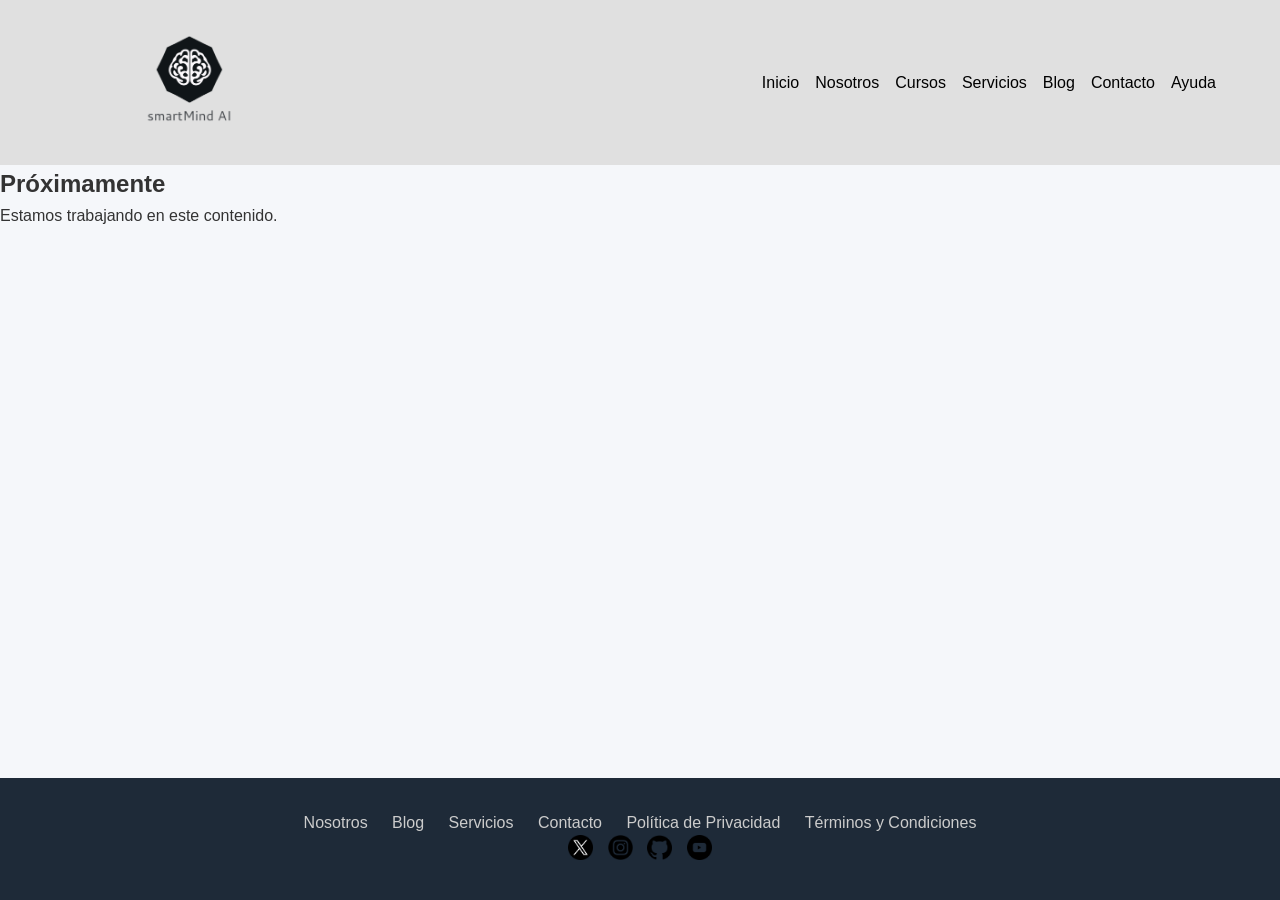
<file: SmartMind AI/Empresa/pages/Bachiller.html>
<!DOCTYPE html>
<html lang="es">

<head>
    <meta charset="UTF-8">
    <meta name="viewport" content="width=device-width, initial-scale=1.0">
    <link rel="STYLESHEET" type="text/css" href="../stylesheet.css">
    <title>SmartMind | Bachillerato</title>
</head>

<body>
    <header id="site-header">
        <div id="container-header">
            <a href="../index.html" id="logo"><img src="../imgs/logo+name.png" alt="SmartMind Logo"></a>
            <nav id="main-nav">
                <ul>
                    <li><a href="../index.html">Inicio</a></li>
                    <li><a href="nosotros.html">Nosotros</a></li>
                    <li><a href="cursos.html">Cursos</a></li>
                    <li><a href="servicios.html">Servicios</a></li>
                    <li><a href="blog.html">Blog</a></li>
                    <li><a href="contacto.html">Contacto</a></li>
                    <li><a href="ayuda.html">Ayuda</a></li>
                </ul>
            </nav>
        </div>
    </header>
    <main id="page-content">
        <section>
            <h1>Próximamente</h1>
            <p>Estamos trabajando en este contenido.</p>
        </section>
    </main>
    <footer id="site-footer">
        <div id="container-footer">
            <nav id="footer-nav">
                <ul>
                    <li><a href="nosotros.html">Nosotros</a></li>
                    <li><a href="blog.html">Blog</a></li>
                    <li><a href="servicios.html">Servicios</a></li>
                    <li><a href="contacto.html">Contacto</a></li>
                    <li><a href="privacidad.html">Política de Privacidad</a></li>
                    <li><a href="terminos.html">Términos y Condiciones</a></li>
                </ul>
            </nav>
            <div id="social">
                <a href="#"><img src="../imgs/gorjeo.png" width="25" alt="Twitter"></a>
                <a href="https://www.instagram.com/smart_mindai1999/?next=%2F"><img src="../imgs/instagram.png" width="25" alt="Instagram"></a>
                <a href="#"><img src="../imgs/github.png" width="25" alt="GitHub"></a>
                <a href="#"><img src="../imgs/youtube.png" width="25" alt="YouTube"></a>
            </div>
        </div>
    </footer>
</body>

</html>
</file>
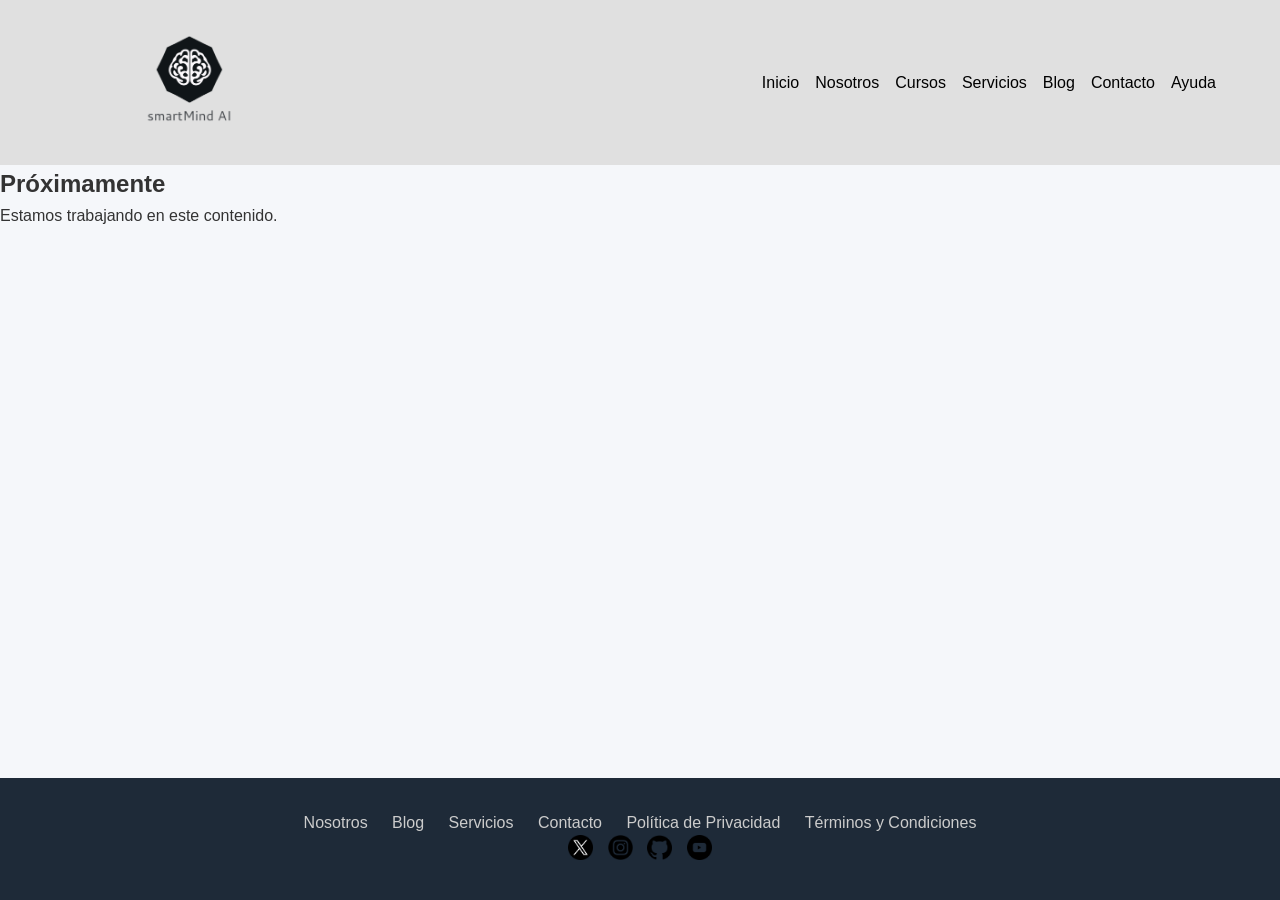
<file: SmartMind AI/Empresa/pages/blog.html>
<!DOCTYPE html>
<html lang="es">

<head>
    <meta charset="UTF-8">
    <meta name="viewport" content="width=device-width, initial-scale=1.0">
    <link rel="STYLESHEET" type="text/css" href="../stylesheet.css">
    <title>SmartMind | Blog</title>
</head>

<body>
    <header id="site-header">
        <div id="container-header">
            <a href="../index.html" id="logo"><img src="../imgs/logo+name.png" alt="SmartMind Logo"></a>
            <nav id="main-nav">
                <ul>
                    <li><a href="../index.html">Inicio</a></li>
                    <li><a href="nosotros.html">Nosotros</a></li>
                    <li><a href="cursos.html">Cursos</a></li>
                    <li><a href="servicios.html">Servicios</a></li>
                    <li><a href="blog.html" class="active">Blog</a></li>
                    <li><a href="contacto.html">Contacto</a></li>
                    <li><a href="ayuda.html">Ayuda</a></li>
                </ul>
            </nav>
        </div>
    </header>
    <main id="page-content">
        <section>
            <h1>Próximamente</h1>
            <p>Estamos trabajando en este contenido.</p>
        </section>
    </main>

    <footer id="site-footer">
        <div id="container-footer">
            <nav id="footer-nav">
                <ul>
                    <li><a href="nosotros.html">Nosotros</a></li>
                    <li><a href="blog.html">Blog</a></li>
                    <li><a href="servicios.html">Servicios</a></li>
                    <li><a href="contacto.html">Contacto</a></li>
                    <li><a href="privacidad.html">Política de Privacidad</a></li>
                    <li><a href="terminos.html">Términos y Condiciones</a></li>
                </ul>
            </nav>
            <div id="social">
                <a href="#"><img src="../imgs/gorjeo.png" width="25" alt="Twitter"></a>
                <a href="https://www.instagram.com/smart_mindai1999/?next=%2F"><img src="../imgs/instagram.png" width="25" alt="Instagram"></a>
                <a href="#"><img src="../imgs/github.png" width="25" alt="GitHub"></a>
                <a href="#"><img src="../imgs/youtube.png" width="25" alt="YouTube"></a>
            </div>
        </div>
    </footer>
</body>

</html>
</file>
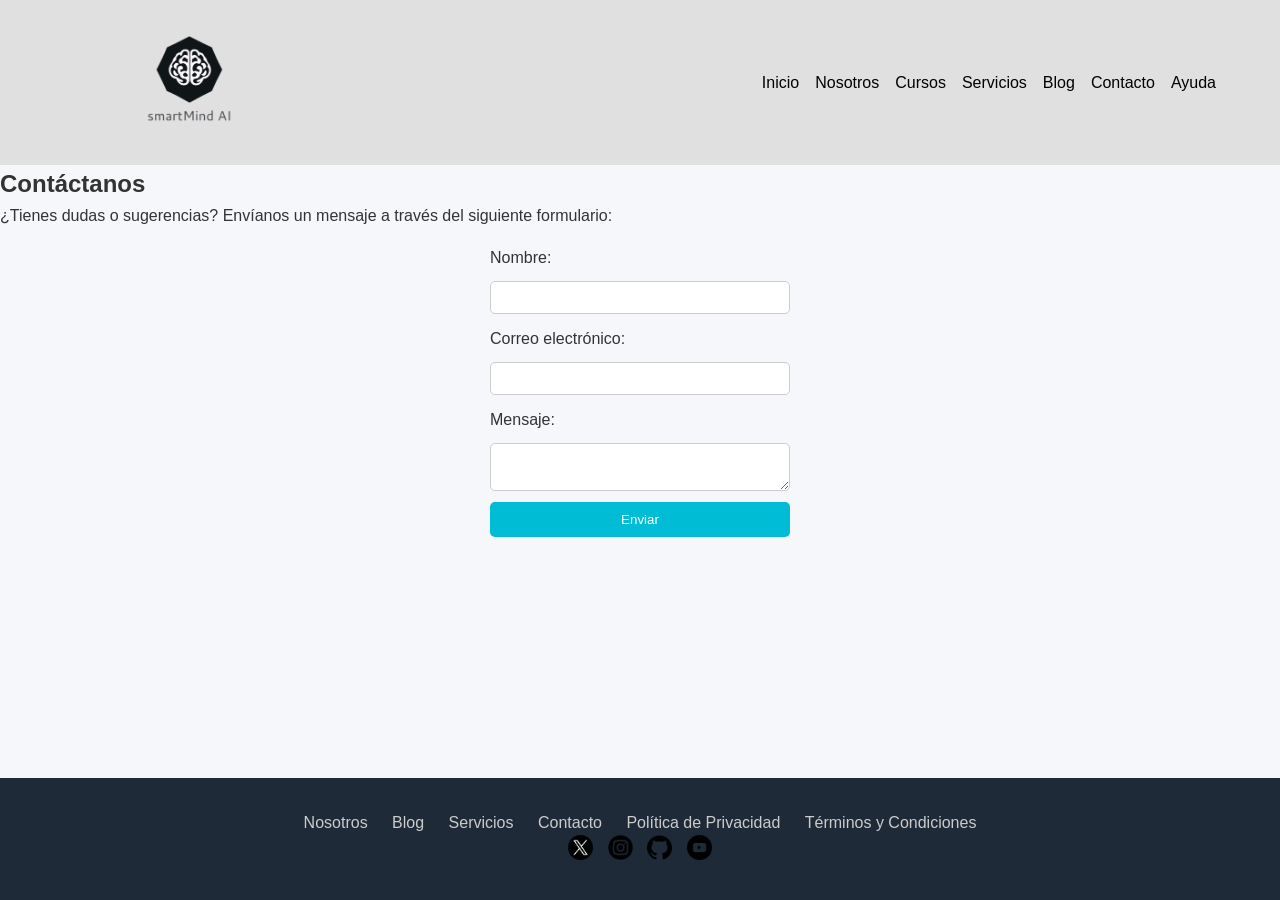
<file: SmartMind AI/Empresa/pages/contacto.html>
<!DOCTYPE html>
<html lang="es">
<head>
    <meta charset="UTF-8">
    <meta name="viewport" content="width=device-width, initial-scale=1.0">
    <link rel="STYLESHEET" type="text/css" href="../stylesheet.css">
    <title>SmartMind | Contacto</title>
</head>
<body>
    <header id="site-header">
        <div id="container-header">
            <a href="../index.html" id="logo"><img src="../imgs/logo+name.png" alt="SmartMind Logo"></a>
            <nav id="main-nav">
                <ul>
                    <li><a href="../index.html">Inicio</a></li>
                    <li><a href="nosotros.html">Nosotros</a></li>
                    <li><a href="cursos.html">Cursos</a></li>
                    <li><a href="servicios.html">Servicios</a></li>
                    <li><a href="blog.html">Blog</a></li>
                    <li><a href="contacto.html" class="active">Contacto</a></li>
                    <li><a href="ayuda.html">Ayuda</a></li>
                </ul>
            </nav>
        </div>
    </header>
    <main id="page-content">
    <section>
        <h1>Contáctanos</h1>
        <p>¿Tienes dudas o sugerencias? Envíanos un mensaje a través del siguiente formulario:</p>
        <form id="contact-form">
            <label>Nombre:</label>
            <input type="text" required>
            <label>Correo electrónico:</label>
            <input type="email" required>
            <label>Mensaje:</label>
            <textarea required></textarea>
            <button type="submit">Enviar</button>
        </form>
    </section>
</main>
    <footer id="site-footer">
        <div id="container-footer">
            <nav id="footer-nav">
                <ul>
                    <li><a href="nosotros.html">Nosotros</a></li>
                    <li><a href="blog.html">Blog</a></li>
                    <li><a href="servicios.html">Servicios</a></li>
                    <li><a href="contacto.html">Contacto</a></li>
                    <li><a href="privacidad.html">Política de Privacidad</a></li>
                    <li><a href="terminos.html">Términos y Condiciones</a></li>
                </ul>
            </nav>
            <div id="social">
                <a href="#"><img src="../imgs/gorjeo.png" width="25" alt="Twitter"></a>
                <a href="https://www.instagram.com/smart_mindai1999/?next=%2F"><img src="../imgs/instagram.png" width="25" alt="Instagram"></a>
                <a href="#"><img src="../imgs/github.png" width="25" alt="GitHub"></a>
                <a href="#"><img src="../imgs/youtube.png" width="25" alt="YouTube"></a>
            </div>
        </div>
    </footer>
</body>
</html>
</file>
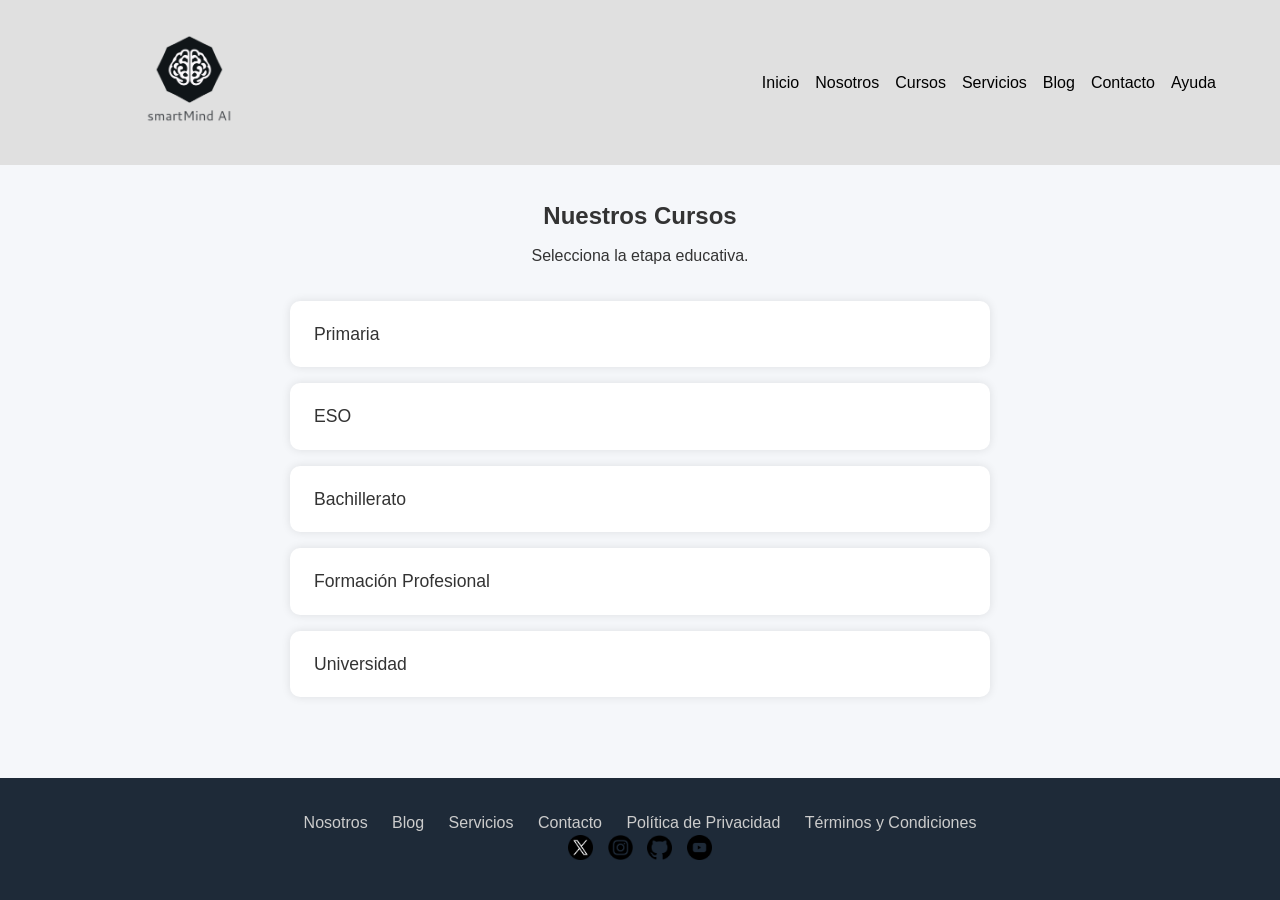
<file: SmartMind AI/Empresa/pages/cursos.html>
<!DOCTYPE html>
<html lang="es">

<head>
    <meta charset="UTF-8">
    <meta name="viewport" content="width=device-width, initial-scale=1.0">
    <link rel="STYLESHEET" type="text/css" href="../stylesheet.css">
    <title>SmartMind | Cursos</title>
</head>

<body>
    <header id="site-header">
        <div id="container-header">
            <a href="../index.html" id="logo"><img src="../imgs/logo+name.png" alt="SmartMind Logo"></a>
            <nav id="main-nav">
                <ul>
                    <li><a href="../index.html">Inicio</a></li>
                    <li><a href="nosotros.html">Nosotros</a></li>
                    <li><a href="cursos.html" class="active">Cursos</a></li>
                    <li><a href="servicios.html">Servicios</a></li>
                    <li><a href="blog.html">Blog</a></li>
                    <li><a href="contacto.html">Contacto</a></li>
                    <li><a href="ayuda.html">Ayuda</a></li>
                </ul>
            </nav>
        </div>
    </header>
    <main id="page-content" class="footer-space">
        <section id="courses">
            <h1>Nuestros Cursos</h1>
            <p>Selecciona la etapa educativa.</p>

            <div class="course-list-vertical">

                <a href="primaria.html" class="course-row">
                    <span>Primaria</span>
                </a>

                <a href="ESO.html" class="course-row">
                    <span>ESO</span>
                </a>

                <a href="Bachiller.html" class="course-row">
                    <span>Bachillerato</span>
                </a>

                <a href="FP.html" class="course-row">
                    <span>Formación Profesional</span>
                </a>

                <a href="uni.html" class="course-row">
                    <span>Universidad</span>
                </a>

            </div>
        </section>
    </main>
    <footer id="site-footer">
        <div id="container-footer">
            <nav id="footer-nav">
                <ul>
                    <li><a href="nosotros.html">Nosotros</a></li>
                    <li><a href="blog.html">Blog</a></li>
                    <li><a href="servicios.html">Servicios</a></li>
                    <li><a href="contacto.html">Contacto</a></li>
                    <li><a href="privacidad.html">Política de Privacidad</a></li>
                    <li><a href="terminos.html">Términos y Condiciones</a></li>
                </ul>
            </nav>
            <div id="social">
                <a href="#"><img src="../imgs/gorjeo.png" width="25" alt="Twitter"></a>
                <a href="https://www.instagram.com/smart_mindai1999/?next=%2F"><img src="../imgs/instagram.png"
                        width="25" alt="Instagram"></a>
                <a href="#"><img src="../imgs/github.png" width="25" alt="GitHub"></a>
                <a href="#"><img src="../imgs/youtube.png" width="25" alt="YouTube"></a>
            </div>
        </div>
    </footer>
</body>

</html>
</file>
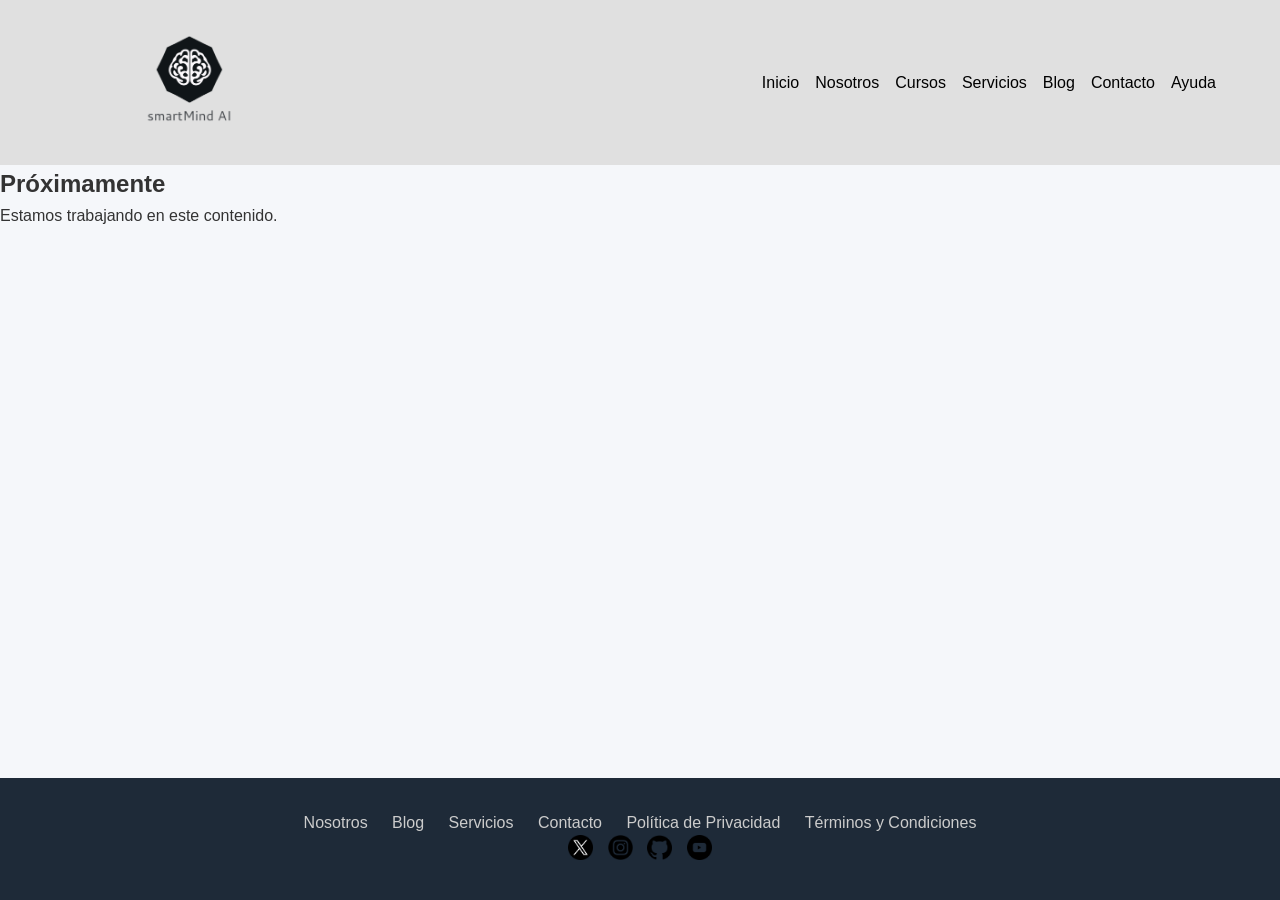
<file: SmartMind AI/Empresa/pages/ESO.html>
<!DOCTYPE html>
<html lang="es">

<head>
    <meta charset="UTF-8">
    <meta name="viewport" content="width=device-width, initial-scale=1.0">
    <link rel="STYLESHEET" type="text/css" href="../stylesheet.css">
    <title>SmartMind | ESO</title>
</head>

<body>
    <header id="site-header">
        <div id="container-header">
            <a href="../index.html" id="logo"><img src="../imgs/logo+name.png" alt="SmartMind Logo"></a>
            <nav id="main-nav">
                <ul>
                    <li><a href="../index.html">Inicio</a></li>
                    <li><a href="nosotros.html">Nosotros</a></li>
                    <li><a href="cursos.html">Cursos</a></li>
                    <li><a href="servicios.html">Servicios</a></li>
                    <li><a href="blog.html">Blog</a></li>
                    <li><a href="contacto.html">Contacto</a></li>
                    <li><a href="ayuda.html">Ayuda</a></li>
                </ul>
            </nav>
        </div>
    </header>
    <main id="page-content">
        <section>
            <h1>Próximamente</h1>
            <p>Estamos trabajando en este contenido.</p>
        </section>
    </main>

    <footer id="site-footer">
        <div id="container-footer">
            <nav id="footer-nav">
                <ul>
                    <li><a href="nosotros.html">Nosotros</a></li>
                    <li><a href="blog.html">Blog</a></li>
                    <li><a href="servicios.html">Servicios</a></li>
                    <li><a href="contacto.html">Contacto</a></li>
                    <li><a href="privacidad.html">Política de Privacidad</a></li>
                    <li><a href="terminos.html">Términos y Condiciones</a></li>
                </ul>
            </nav>
            <div id="social">
                <a href="#"><img src="../imgs/gorjeo.png" width="25" alt="Twitter"></a>
                <a href="https://www.instagram.com/smart_mindai1999/?next=%2F"><img src="../imgs/instagram.png" width="25" alt="Instagram"></a>
                <a href="#"><img src="../imgs/github.png" width="25" alt="GitHub"></a>
                <a href="#"><img src="../imgs/youtube.png" width="25" alt="YouTube"></a>
            </div>
        </div>
    </footer>
</body>

</html>
</file>
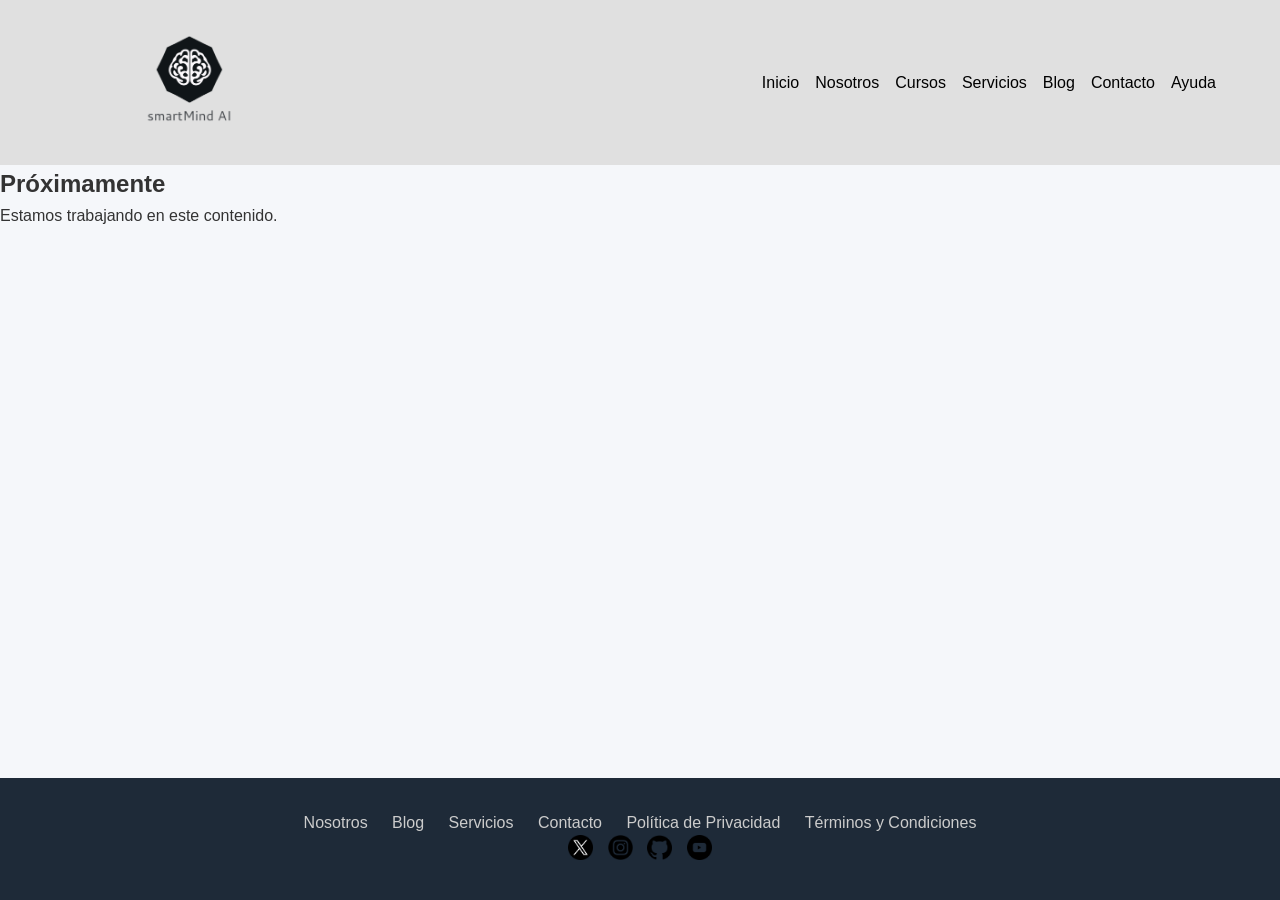
<file: SmartMind AI/Empresa/pages/FP.html>
<!DOCTYPE html>
<html lang="es">

<head>
    <meta charset="UTF-8">
    <meta name="viewport" content="width=device-width, initial-scale=1.0">
    <link rel="STYLESHEET" type="text/css" href="../stylesheet.css">
    <title>SmartMind | FP</title>
</head>

<body>
    <header id="site-header">
        <div id="container-header">
            <a href="../index.html" id="logo"><img src="../imgs/logo+name.png" alt="SmartMind Logo"></a>
            <nav id="main-nav">
                <ul>
                    <li><a href="../index.html">Inicio</a></li>
                    <li><a href="nosotros.html">Nosotros</a></li>
                    <li><a href="cursos.html">Cursos</a></li>
                    <li><a href="servicios.html">Servicios</a></li>
                    <li><a href="blog.html">Blog</a></li>
                    <li><a href="contacto.html">Contacto</a></li>
                    <li><a href="ayuda.html">Ayuda</a></li>
                </ul>
            </nav>
        </div>
    </header>
    <main id="page-content">
        <section>
            <h1>Próximamente</h1>
            <p>Estamos trabajando en este contenido.</p>
        </section>
    </main>
    <footer id="site-footer">
        <div id="container-footer">
            <nav id="footer-nav">
                <ul>
                    <li><a href="nosotros.html">Nosotros</a></li>
                    <li><a href="blog.html">Blog</a></li>
                    <li><a href="servicios.html">Servicios</a></li>
                    <li><a href="contacto.html">Contacto</a></li>
                    <li><a href="privacidad.html">Política de Privacidad</a></li>
                    <li><a href="terminos.html">Términos y Condiciones</a></li>
                </ul>
            </nav>
            <div id="social">
                <a href="#"><img src="../imgs/gorjeo.png" width="25" alt="Twitter"></a>
                <a href="https://www.instagram.com/smart_mindai1999/?next=%2F"><img src="../imgs/instagram.png" width="25" alt="Instagram"></a>
                <a href="#"><img src="../imgs/github.png" width="25" alt="GitHub"></a>
                <a href="#"><img src="../imgs/youtube.png" width="25" alt="YouTube"></a>
            </div>
        </div>
    </footer>
</body>

</html>
</file>
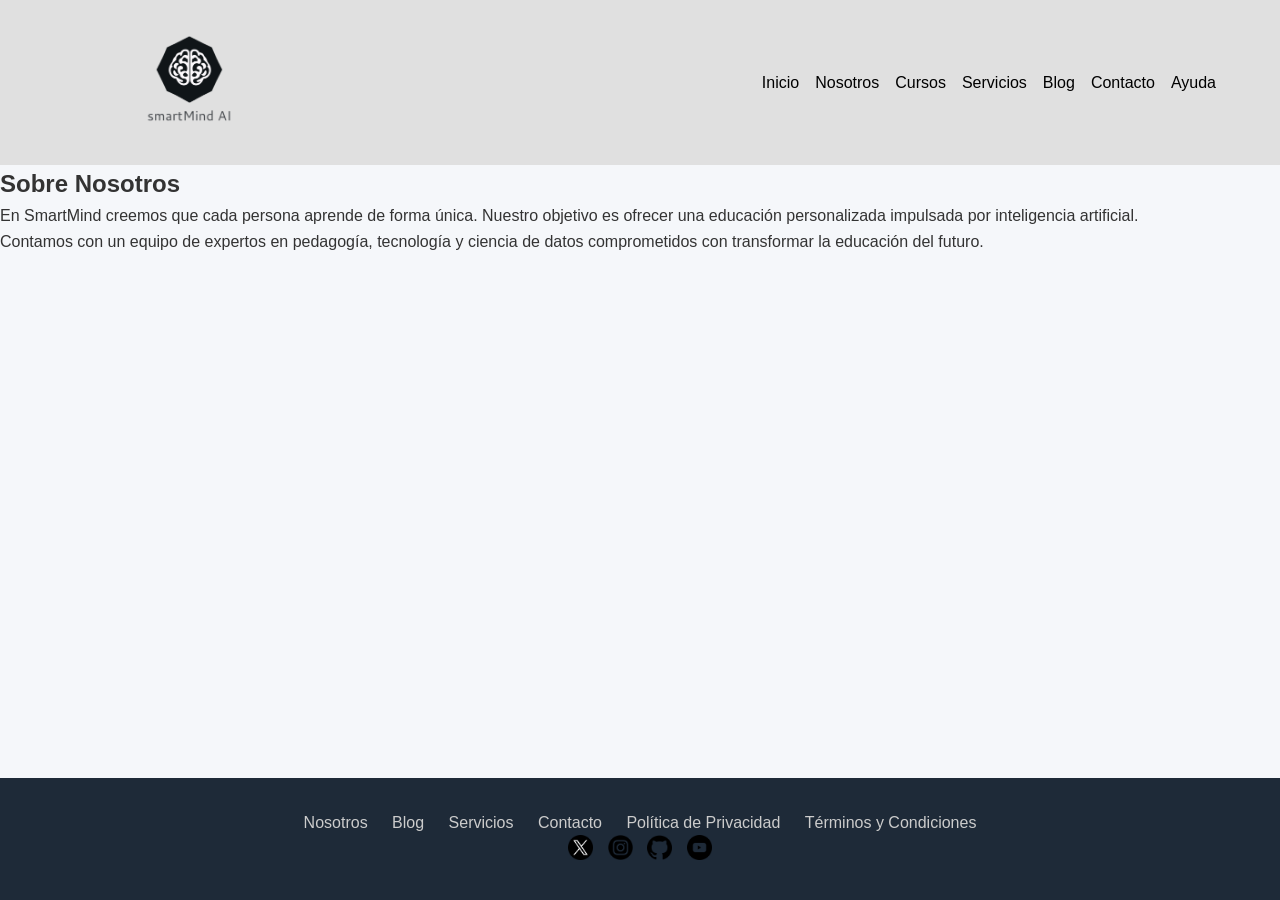
<file: SmartMind AI/Empresa/pages/nosotros.html>
<!DOCTYPE html>
<html lang="es">

<head>
    <meta charset="UTF-8">
    <meta name="viewport" content="width=device-width, initial-scale=1.0">
    <link rel="stylesheet" type="text/css" href="../stylesheet.css">
    <title>SmartMind | Nosotros</title>
</head>

<body>

    <header id="site-header">
        <div id="container-header">
            <a href="../index.html" id="logo"><img src="../imgs/logo+name.png" alt="SmartMind Logo"></a>
            <nav id="main-nav">
                <ul>
                    <li><a href="../index.html">Inicio</a></li>
                    <li><a href="nosotros.html" class="active">Nosotros</a></li>
                    <li><a href="cursos.html">Cursos</a></li>
                    <li><a href="servicios.html">Servicios</a></li>
                    <li><a href="blog.html">Blog</a></li>
                    <li><a href="contacto.html">Contacto</a></li>
                    <li><a href="ayuda.html">Ayuda</a></li>
                </ul>
            </nav>
        </div>
    </header>

    <main id="page-content">

        <section>
            <h1>Sobre Nosotros</h1>
            <p>En SmartMind creemos que cada persona aprende de forma única. Nuestro objetivo es ofrecer una educación
                personalizada impulsada por inteligencia artificial.</p>
            <p>Contamos con un equipo de expertos en pedagogía, tecnología y ciencia de datos comprometidos con
                transformar la educación del futuro.</p>
        </section>
    </main>

    <footer id="site-footer">
        <div id="container-footer">
            <nav id="footer-nav">
                <ul>
                    <li><a href="nosotros.html">Nosotros</a></li>
                    <li><a href="blog.html">Blog</a></li>
                    <li><a href="servicios.html">Servicios</a></li>
                    <li><a href="contacto.html">Contacto</a></li>
                    <li><a href="privacidad.html">Política de Privacidad</a></li>
                    <li><a href="terminos.html">Términos y Condiciones</a></li>
                </ul>
            </nav>
            <div id="social">
                <a href="#"><img src="../imgs/gorjeo.png" width="25" alt="Twitter"></a>
                <a href="https://www.instagram.com/smart_mindai1999/?next=%2F"><img src="../imgs/instagram.png" width="25" alt="Instagram"></a>
                <a href="#"><img src="../imgs/github.png" width="25" alt="GitHub"></a>
                <a href="#"><img src="../imgs/youtube.png" width="25" alt="YouTube"></a>
            </div>
        </div>
    </footer>
</body>

</html>
</file>
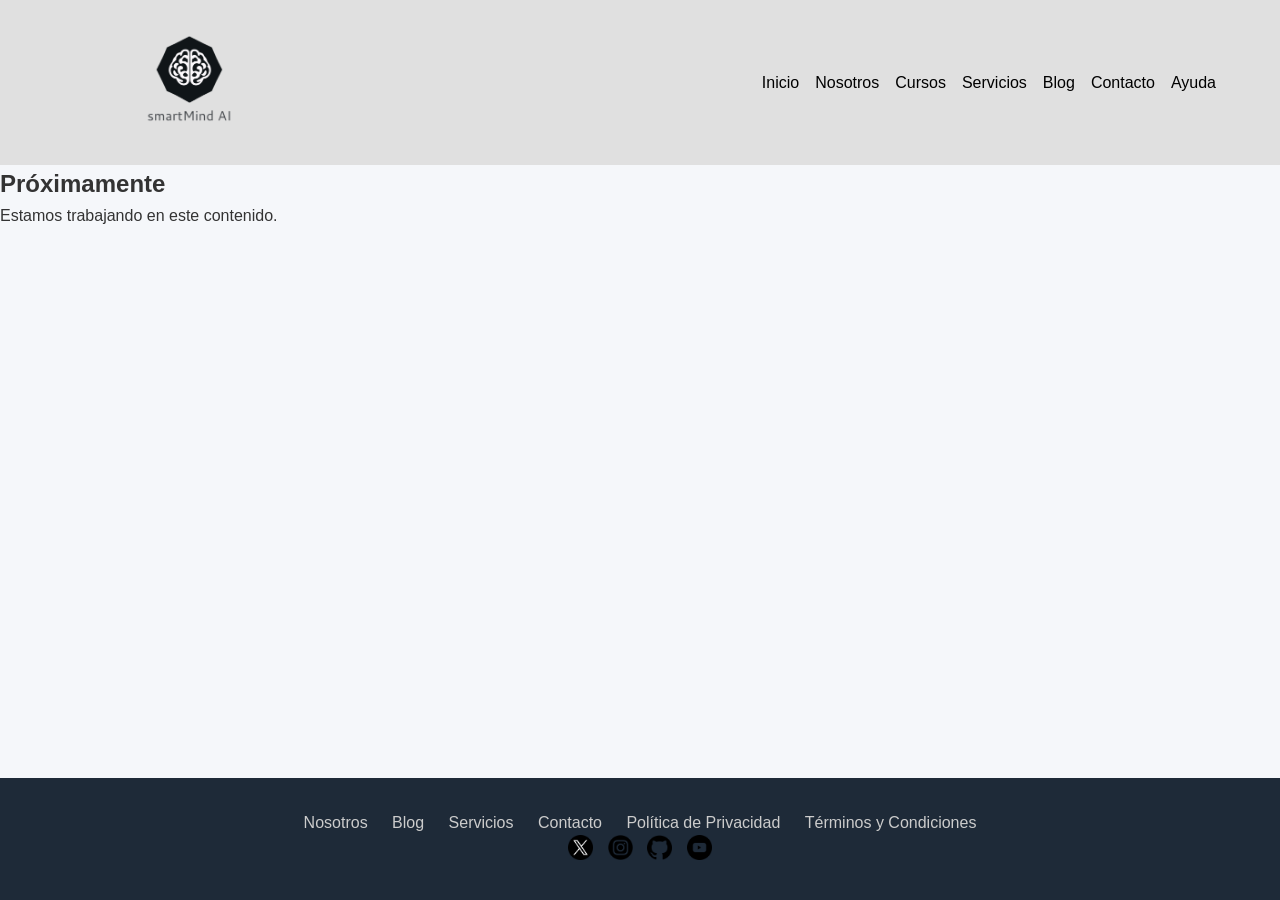
<file: SmartMind AI/Empresa/pages/privacidad.html>
<!DOCTYPE html>
<html lang="es">

<head>
    <meta charset="UTF-8">
    <meta name="viewport" content="width=device-width, initial-scale=1.0">
    <link rel="STYLESHEET" type="text/css" href="../stylesheet.css">
    <title>SmartMind | Privacidad</title>
</head>

<body>
    <header id="site-header">
        <div id="container-header">
            <a href="../index.html" id="logo"><img src="../imgs/logo+name.png" alt="SmartMind Logo"></a>
            <nav id="main-nav">
                <ul>
                    <li><a href="../index.html">Inicio</a></li>
                    <li><a href="nosotros.html">Nosotros</a></li>
                    <li><a href="cursos.html">Cursos</a></li>
                    <li><a href="servicios.html">Servicios</a></li>
                    <li><a href="blog.html">Blog</a></li>
                    <li><a href="contacto.html">Contacto</a></li>
                    <li><a href="ayuda.html">Ayuda</a></li>
                </ul>
            </nav>
        </div>
    </header>
    <main id="page-content">
        <section>
            <h1>Próximamente</h1>
            <p>Estamos trabajando en este contenido.</p>
        </section>
    </main>
    <footer id="site-footer">
        <div id="container-footer">
            <nav id="footer-nav">
                <ul>
                    <li><a href="nosotros.html">Nosotros</a></li>
                    <li><a href="blog.html">Blog</a></li>
                    <li><a href="servicios.html">Servicios</a></li>
                    <li><a href="contacto.html">Contacto</a></li>
                    <li><a href="privacidad.html">Política de Privacidad</a></li>
                    <li><a href="terminos.html">Términos y Condiciones</a></li>
                </ul>
            </nav>
            <div id="social">
                <a href="#"><img src="../imgs/gorjeo.png" width="25" alt="Twitter"></a>
                <a href="https://www.instagram.com/smart_mindai1999/?next=%2F"><img src="../imgs/instagram.png" width="25" alt="Instagram"></a>
                <a href="#"><img src="../imgs/github.png" width="25" alt="GitHub"></a>
                <a href="#"><img src="../imgs/youtube.png" width="25" alt="YouTube"></a>
            </div>
        </div>
    </footer>
</body>

</html>
</file>
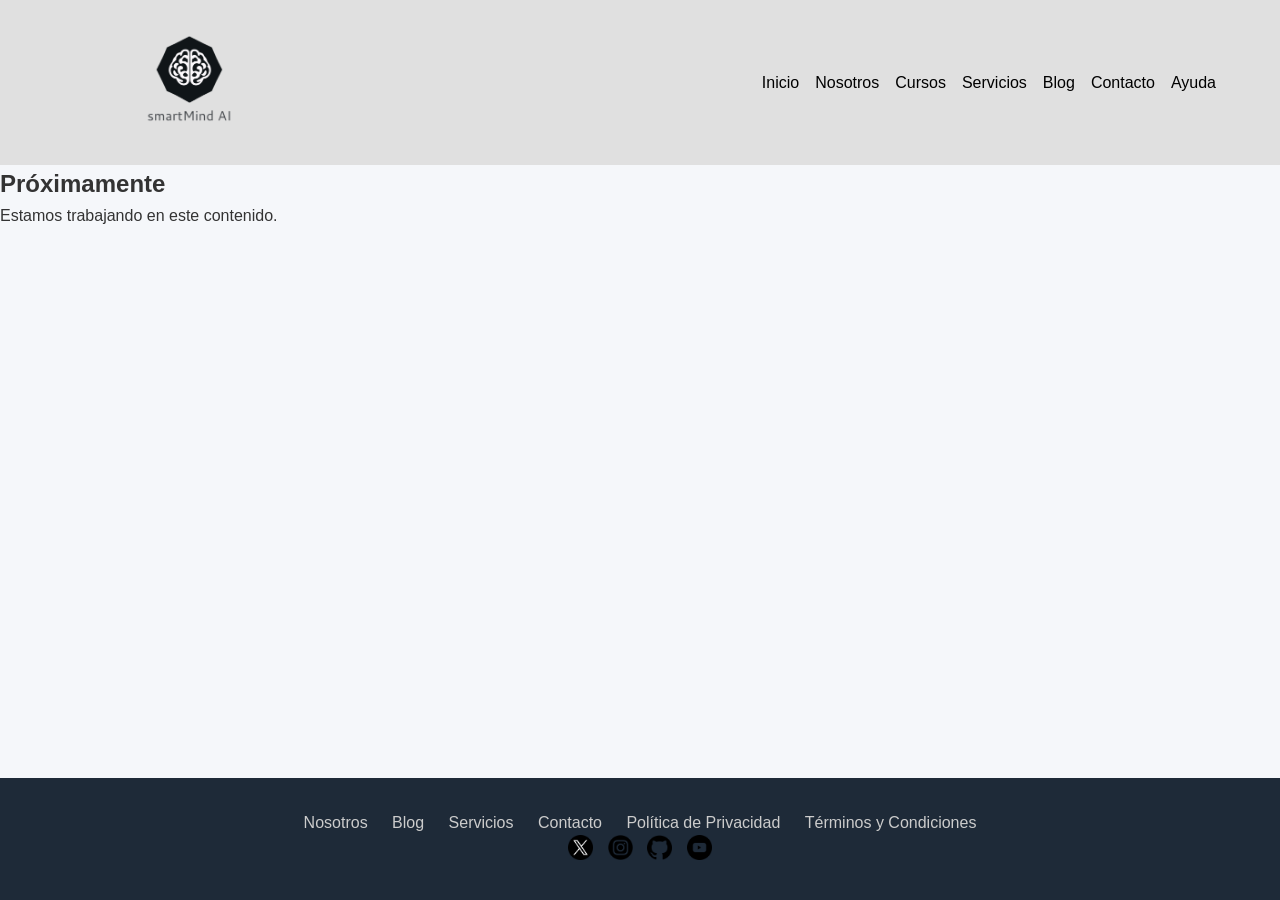
<file: SmartMind AI/Empresa/pages/servicios.html>
<!DOCTYPE html>
<html lang="es">

<head>
    <meta charset="UTF-8">
    <meta name="viewport" content="width=device-width, initial-scale=1.0">
    <link rel="STYLESHEET" type="text/css" href="../stylesheet.css">
    <title>SmartMind | Servicios</title>
</head>

<body>
    <header id="site-header">
        <div id="container-header">
            <a href="../index.html" id="logo"><img src="../imgs/logo+name.png" alt="SmartMind Logo"></a>
            <nav id="main-nav">
                <ul>
                    <li><a href="../index.html">Inicio</a></li>
                    <li><a href="nosotros.html">Nosotros</a></li>
                    <li><a href="cursos.html">Cursos</a></li>
                    <li><a href="servicios.html" class="active">Servicios</a></li>
                    <li><a href="blog.html">Blog</a></li>
                    <li><a href="contacto.html">Contacto</a></li>
                    <li><a href="ayuda.html">Ayuda</a></li>
                </ul>
            </nav>
        </div>
    </header>
    <main id="page-content">
        <section>
            <h1>Próximamente</h1>
            <p>Estamos trabajando en este contenido.</p>
        </section>
    </main>
    <footer id="site-footer">
        <div id="container-footer">
            <nav id="footer-nav">
                <ul>
                    <li><a href="nosotros.html">Nosotros</a></li>
                    <li><a href="blog.html">Blog</a></li>
                    <li><a href="servicios.html">Servicios</a></li>
                    <li><a href="contacto.html">Contacto</a></li>
                    <li><a href="privacidad.html">Política de Privacidad</a></li>
                    <li><a href="terminos.html">Términos y Condiciones</a></li>
                </ul>
            </nav>
            <div id="social">
                <a href="#"><img src="../imgs/gorjeo.png" width="25" alt="Twitter"></a>
                <a href="https://www.instagram.com/smart_mindai1999/?next=%2F"><img src="../imgs/instagram.png" width="25" alt="Instagram"></a>
                <a href="#"><img src="../imgs/github.png" width="25" alt="GitHub"></a>
                <a href="#"><img src="../imgs/youtube.png" width="25" alt="YouTube"></a>
            </div>
        </div>
    </footer>
</body>

</html>
</file>
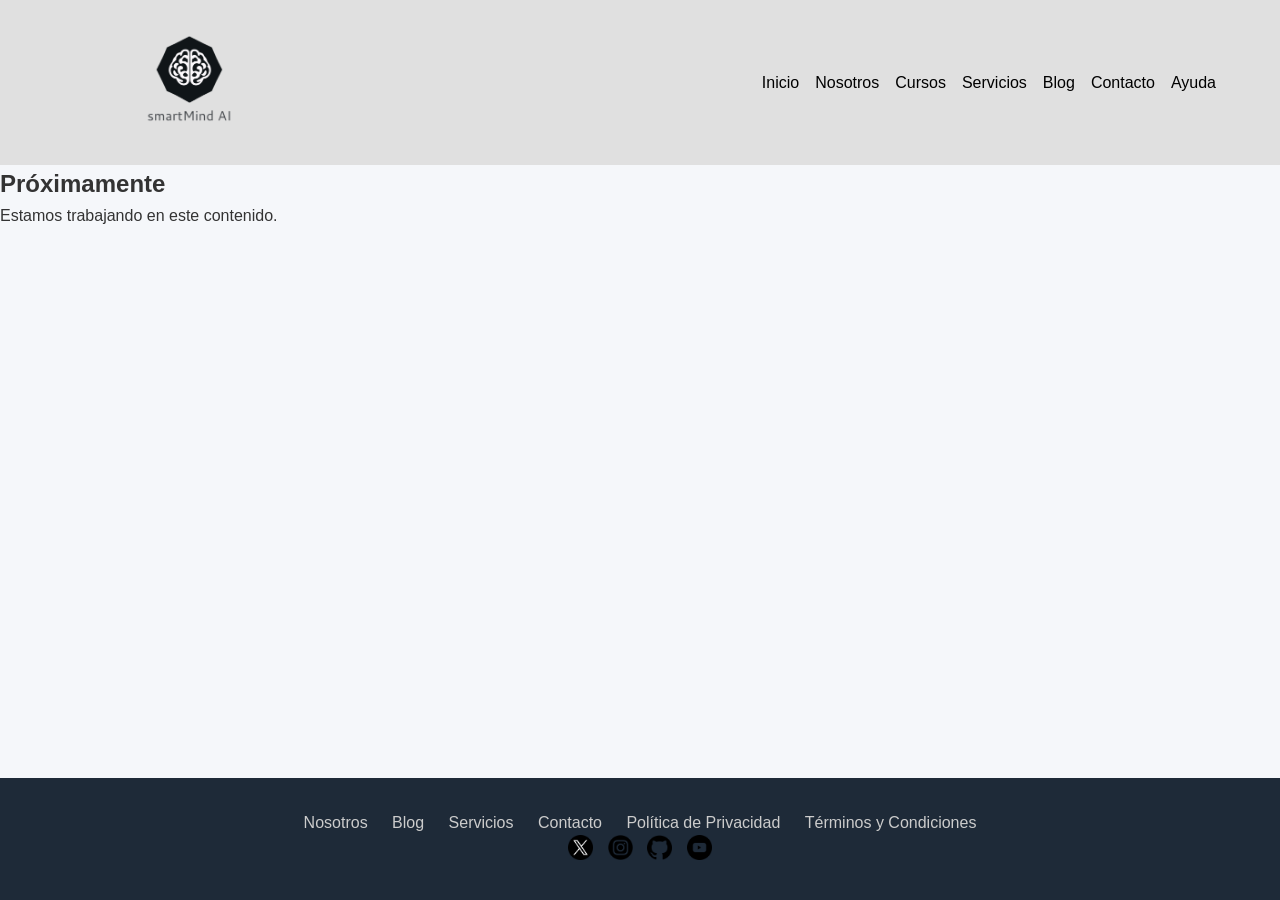
<file: SmartMind AI/Empresa/pages/terminos.html>
<!DOCTYPE html>
<html lang="es">

<head>
    <meta charset="UTF-8">
    <meta name="viewport" content="width=device-width, initial-scale=1.0">
    <link rel="STYLESHEET" type="text/css" href="../stylesheet.css">
    <title>SmartMind | Terminos</title>
</head>

<body>
    <header id="site-header">
        <div id="container-header">
            <a href="../index.html" id="logo"><img src="../imgs/logo+name.png" alt="SmartMind Logo"></a>
            <nav id="main-nav">
                <ul>
                    <li><a href="../index.html">Inicio</a></li>
                    <li><a href="nosotros.html">Nosotros</a></li>
                    <li><a href="cursos.html">Cursos</a></li>
                    <li><a href="servicios.html">Servicios</a></li>
                    <li><a href="blog.html">Blog</a></li>
                    <li><a href="contacto.html">Contacto</a></li>
                    <li><a href="ayuda.html">Ayuda</a></li>
                </ul>
            </nav>
        </div>
    </header>
    <main id="page-content">
        <section>
            <h1>Próximamente</h1>
            <p>Estamos trabajando en este contenido.</p>
        </section>
    </main>
    <footer id="site-footer">
        <div id="container-footer">
            <nav id="footer-nav">
                <ul>
                    <li><a href="nosotros.html">Nosotros</a></li>
                    <li><a href="blog.html">Blog</a></li>
                    <li><a href="servicios.html">Servicios</a></li>
                    <li><a href="contacto.html">Contacto</a></li>
                    <li><a href="privacidad.html">Política de Privacidad</a></li>
                    <li><a href="terminos.html">Términos y Condiciones</a></li>
                </ul>
            </nav>
            <div id="social">
                <a href="#"><img src="../imgs/gorjeo.png" width="25" alt="Twitter"></a>
                <a href="https://www.instagram.com/smart_mindai1999/?next=%2F"><img src="../imgs/instagram.png" width="25" alt="Instagram"></a>
                <a href="#"><img src="../imgs/github.png" width="25" alt="GitHub"></a>
                <a href="#"><img src="../imgs/youtube.png" width="25" alt="YouTube"></a>
            </div>
        </div>
    </footer>
</body>

</html>
</file>
<file: SmartMind AI/Empresa/stylesheet.css>
* {
    margin: 0;
    padding: 0;
    box-sizing: border-box;
}

body {
    font-family: "Segoe UI", sans-serif;
    line-height: 1.6;
    background-color: #f5f7fa;
    color: #333;
}

html,
body {
    height: 100%;
}

body {
    display: flex;
    flex-direction: column;
}

main {
    flex: 1;
}

#courses {
    width: 90%;
    margin: 2rem auto;
    text-align: center;
}

#courses h1 {
    margin-bottom: 0.5rem;
}

.course-list {
    display: grid;
    grid-template-columns: repeat(auto-fit, minmax(250px, 1fr));
    gap: 2rem;
    margin-top: 2rem;
}

.course-card {
    background: white;
    padding: 1.5rem;
    border-radius: 10px;
    box-shadow: 0 0 10px rgba(0,0,0,0.1);
}

.course-card h2 {
    margin-bottom: 0.5rem;
    color: #007e8f;
}

.course-card p {
    font-size: 0.95rem;
}

#site-header {
    background: #e0e0e0;
    color: black;
    padding: 1rem 0;
}

#container-header {
    width: 90%;
    margin: auto;
    display: flex;
    justify-content: space-between;
    align-items: center;
}

#main-nav ul {
    list-style: none;
    display: flex;
    gap: 1rem;
}

#main-nav a {
    color: rgb(0, 0, 0);
    text-decoration: none;
    font-weight: 500;
    transition: color 0.3s;
}

#main-nav a:hover,
.active {
    color: #007e8f;
}

#logo img {
    height: 125px;
    width: auto;
}

#container-header {
    gap: 1rem;
}


#hero {
    background: url('imgs/hero-bg.jpg') center/cover no-repeat;
    text-align: center;
    color: rgb(0, 0, 0);
    padding: 5rem 1rem;
}

#btn-hero {
    background: #00bcd4;
    color: white;
    padding: 0.7rem 1.2rem;
    border-radius: 5px;
    text-decoration: none;
    margin-top: 1rem;
    display: inline-block;
}

#product-grid {
    display: flex;
    justify-content: space-around;
    flex-wrap: wrap;
    margin: 3rem 0;
}

#product-grid article {
    background: white;
    border-radius: 10px;
    padding: 1.5rem;
    width: 300px;
    text-align: center;
    box-shadow: 0 0 10px rgba(0, 0, 0, 0.1);
}

.btn {
    display: inline-block;
    margin-top: 1rem;
    padding: 0.5rem 1rem;
    background: #00bcd4;
    color: white;
    text-decoration: none;
    border-radius: 5px;
}

#site-footer {
    background: #1e2a38;
    color: white;
    padding: 2rem 0;
    text-align: center;
}

#footer-nav ul {
    list-style: none;
    padding: 0;
}

#footer-nav li {
    display: inline;
    margin: 0 10px;
}

#footer-nav a {
    color: #ccc;
    text-decoration: none;
}

#footer-nav a:hover {
    color: #00bcd4;
}

#social a img {
    margin: 0 5px;
}

#contact-form {
    display: flex;
    flex-direction: column;
    gap: 0.7rem;
    width: 300px;
    margin: 1rem auto;
}

#contact-form input,
#contact-form textarea {
    padding: 0.5rem;
    border: 1px solid #ccc;
    border-radius: 5px;
}

#contact-form button {
    background: #00bcd4;
    color: white;
    border: none;
    padding: 0.6rem;
    border-radius: 5px;
    cursor: pointer;
}

.course-list-vertical {
    max-width: 700px;
    margin: 2rem auto;
    display: flex;
    flex-direction: column;
    gap: 1rem;
}

.course-row {
    display: flex;
    align-items: center;
    padding: 1.2rem 1.5rem;
    background: white;
    border-radius: 10px;
    text-decoration: none;
    color: #333;
    font-size: 1.1rem;
    font-weight: 500;
    box-shadow: 0 0 10px rgba(0,0,0,0.1);
    transition: transform 0.2s, box-shadow 0.2s, background 0.2s;
}

.course-row span {
    flex: 1;
    text-align: left;
}

.course-row:hover {
    background: #e0f7fa;
    transform: translateX(5px);
    box-shadow: 0 6px 15px rgba(0,0,0,0.15);
}
</file>
